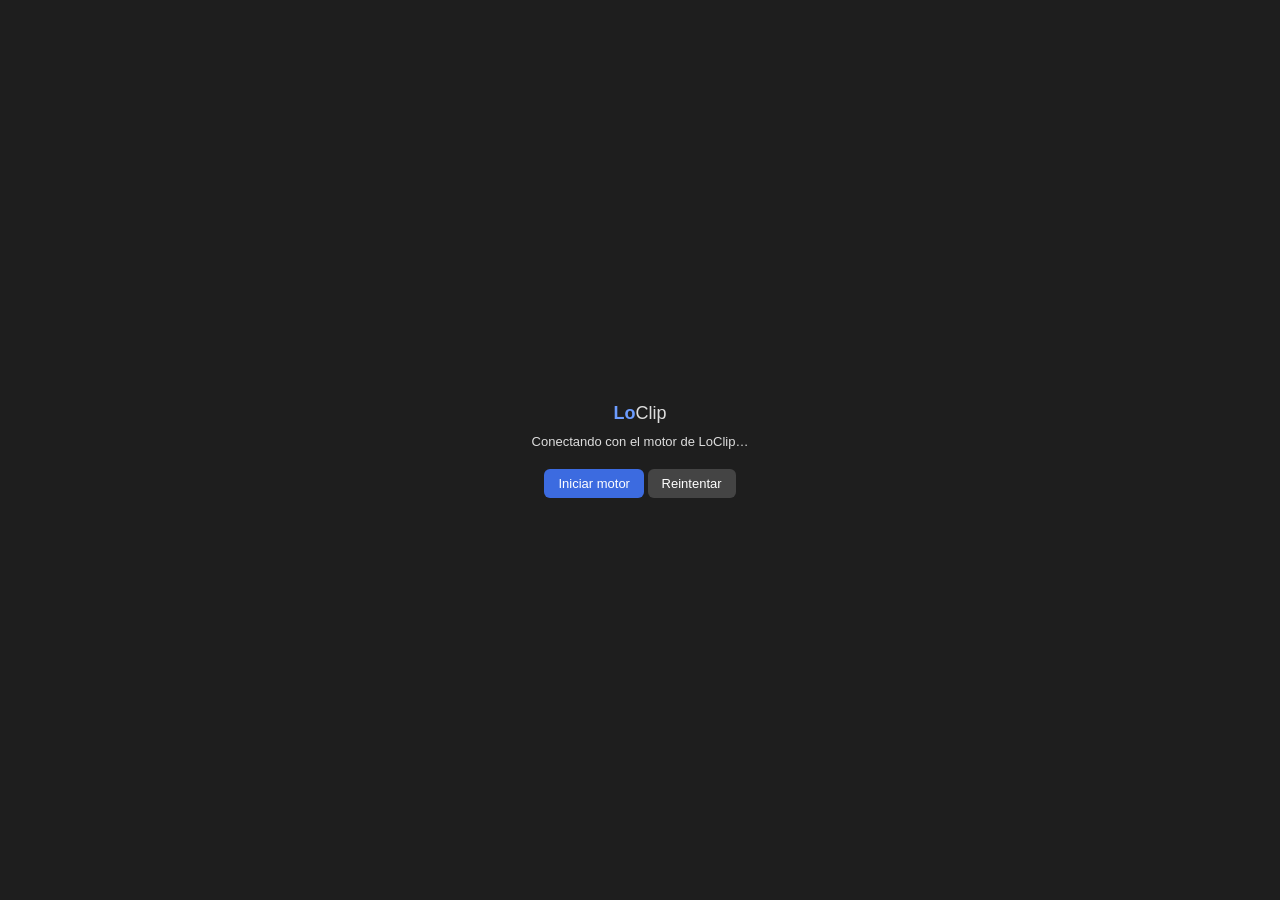
<file: panel/index.html>
<!doctype html>
<html>
<head>
<meta charset="utf-8">
<title>LoClip</title>
<style>
  html, body { margin: 0; height: 100%; background: #1e1e1e; color: #ddd; font: 13px -apple-system, "Segoe UI", Roboto, sans-serif; overflow: hidden; }
  iframe { border: 0; width: 100%; height: 100%; display: block; }
  #wait { position: absolute; inset: 0; display: flex; flex-direction: column; align-items: center; justify-content: center; gap: 10px; padding: 20px; text-align: center; }
  #wait.hidden { display: none; }
  button { background: #3c6be0; color: #fff; border: 0; border-radius: 6px; padding: 7px 14px; cursor: pointer; font: inherit; }
  .muted { color: #999; font-size: 12px; max-width: 420px; }
  code { background: #2e2e2e; padding: 1px 5px; border-radius: 4px; }
</style>
</head>
<body>
<div id="wait">
  <div style="font-size:18px"><b style="color:#6c9cff">Lo</b>Clip</div>
  <div id="msg">Conectando con el motor de LoClip…</div>
  <div class="muted" id="hint"></div>
  <div><button id="btnStart">Iniciar motor</button> <button id="btnRetry" style="background:#444">Reintentar</button></div>
</div>
<iframe id="ui" class="hidden" allow="clipboard-read; clipboard-write"></iframe>
<script src="js/cep.js"></script>
<script src="js/bridge.js"></script>
</body>
</html>
</file>
